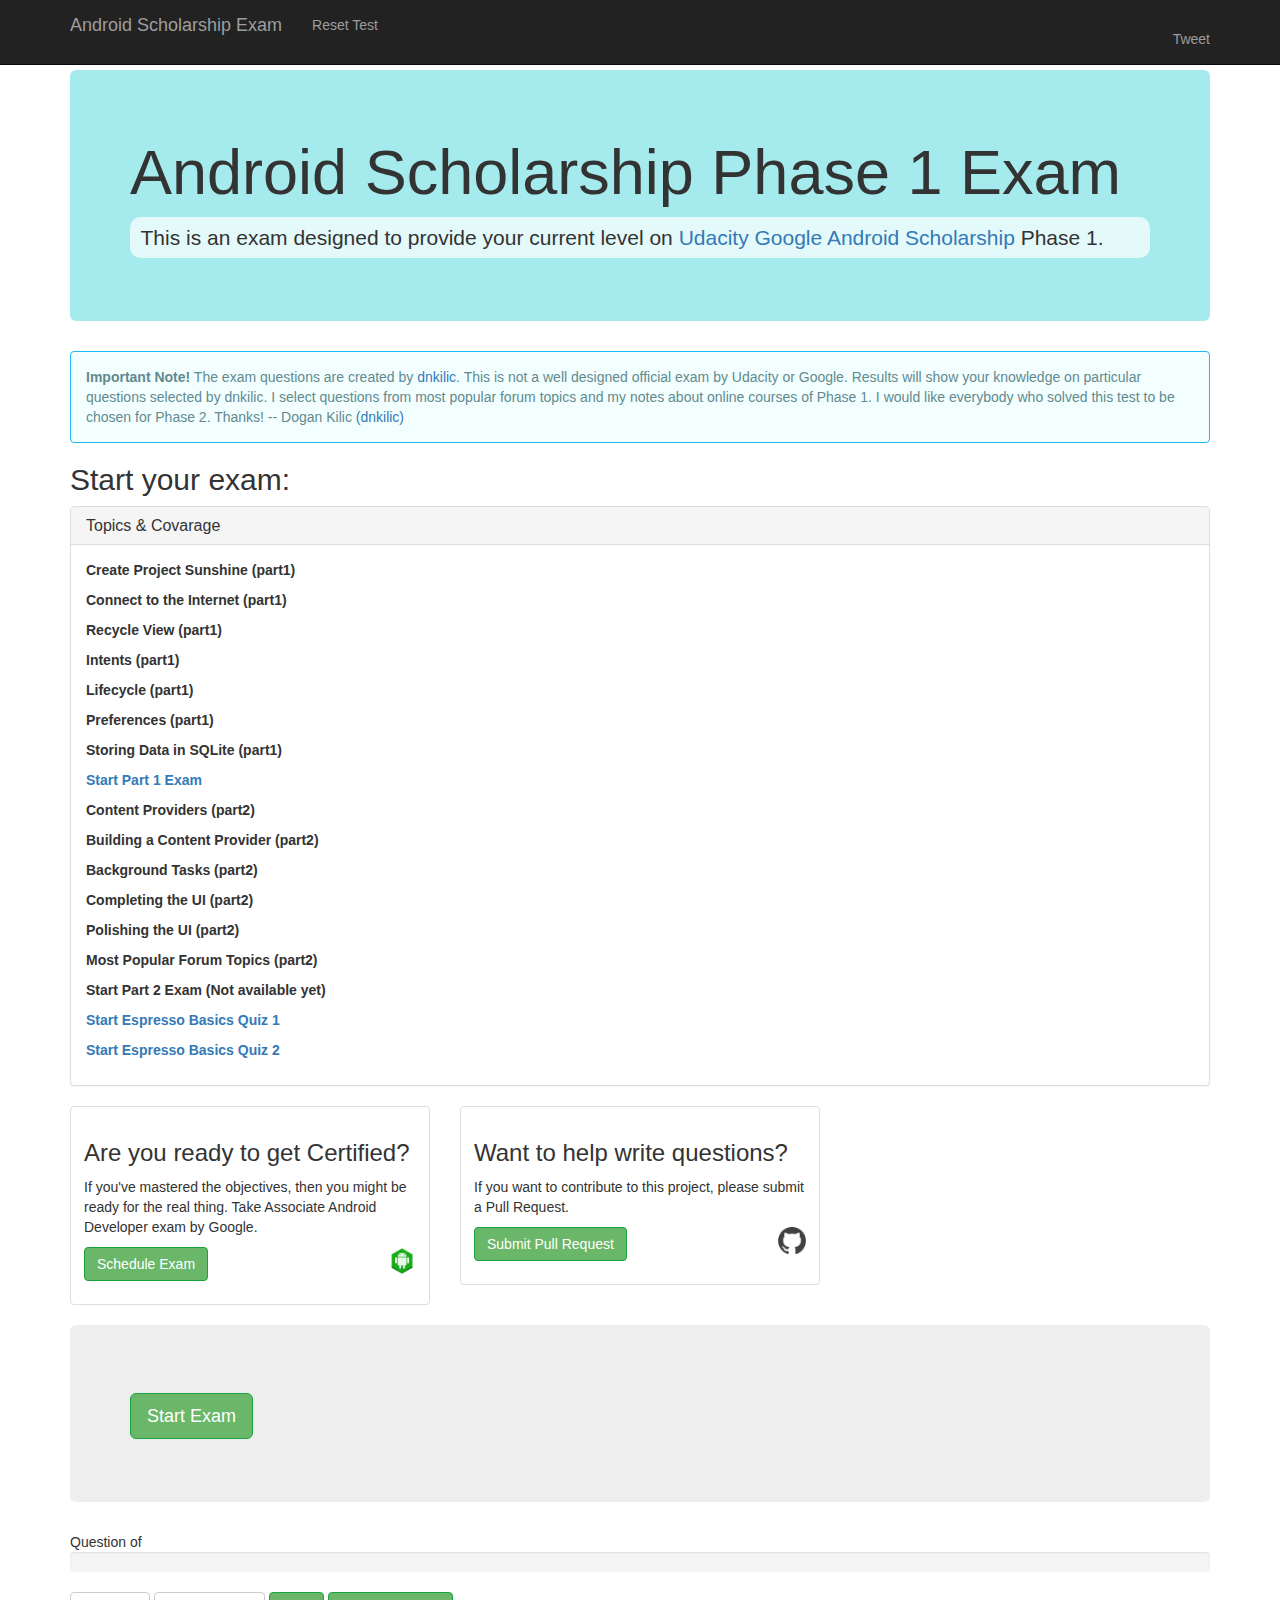
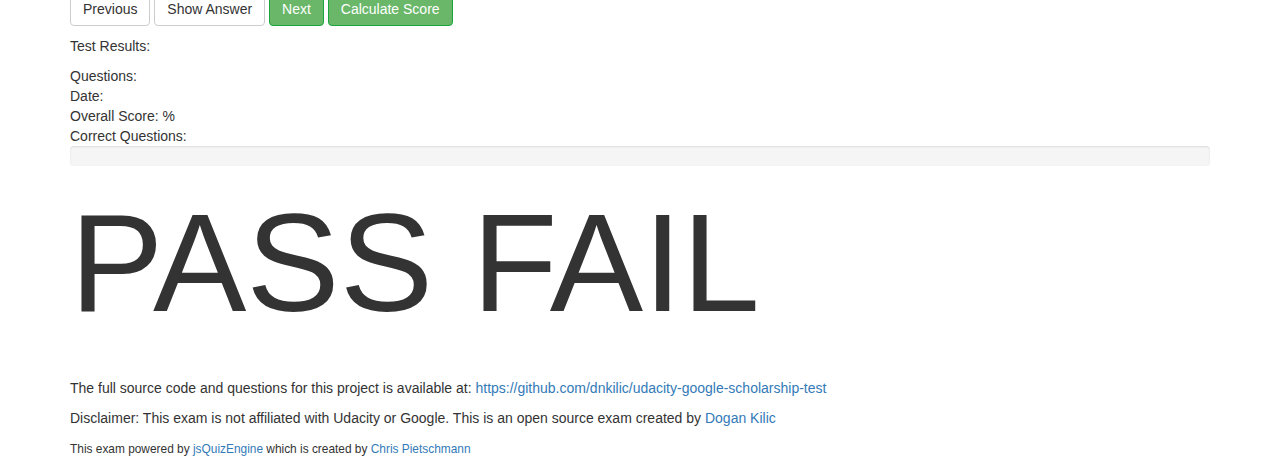
<file: index.html>
﻿<!--
// Copyright (c) 2017 Dogan Kilic https://github.com/dnkilic/
// Licensed under MIT License https://github.com/dnkilic/udacity-google-scholarship-test/LICENSE/blob/master/LICENSE
-->
<!DOCTYPE html>
<html xmlns="http://www.w3.org/1999/xhtml">
<head>
    <title>Udacity Google Android Scholarship Exam by dnkilic</title>

    <link rel="stylesheet" type="text/css" href="css/bootstrap.min.css" />
    <link rel="stylesheet" type="text/css" href="css/jsQuizEngine.css">
    <link rel="stylesheet" type="text/css" href="css/site.css">

    <script src="https://ajax.aspnetcdn.com/ajax/jQuery/jquery-1.11.2.js"></script>
    <script src="https://ajax.aspnetcdn.com/ajax/knockout/knockout-2.2.1.js"></script>
    <script src="https://ajax.aspnetcdn.com/ajax/bootstrap/3.3.4/bootstrap.min.js"></script>
    <script src="js/jsQuizEngine.js"></script>
    <script>
        var quizEngine = null;
        $(function () {
            var selectedQuiz = location.href;
			
			if (selectedQuiz.indexOf('?') > -1) {
			    selectedQuiz = selectedQuiz.substr(selectedQuiz.indexOf('?') + 1);
				if (selectedQuiz.indexOf('#') > -1) {
					selectedQuiz = selectedQuiz.substr(0, selectedQuiz.indexOf('#'));
				}
			} else {
				selectedQuiz = null;
			}

			if (selectedQuiz !== null) {
			    // fix referrals from Twitter and other services
			    if (isNaN(+selectedQuiz.substr(0, 1))) {
			        document.location = '?';
			    }
			}

			if (selectedQuiz) {
			    $('#titleScreen').hide();
			    $('#jsQuizEngine').show();
			    quizEngine = jsQuizEngine($('#jsQuizEngine'), { quizUrl: 'quiz/questions_' + selectedQuiz + '.htm' });
			} else {
			    $('#titleScreen').show();
			    $('#jsQuizEngine, #navbar-intest').hide();
			}
        });
    </script>
</head>
<body>
    <nav class="navbar navbar-inverse navbar-fixed-top">
        <div class="container">
            <div class="navbar-header">
                <a class="navbar-brand" href="?">Android Scholarship Exam</a>
                <button type="button" class="navbar-toggle collapsed" data-toggle="collapse" data-target="#navbar" aria-expanded="false" aria-controls="navbar">
                    <span class="sr-only">Toggle navigation</span>
                    <span class="icon-bar"></span>
                    <span class="icon-bar"></span>
                    <span class="icon-bar"></span>
                </button>
            </div>
            <div id="navbar" class="collapse navbar-collapse">
                <ul id="navbar-intest" class="nav navbar-nav">
                    <li><a href="#" onclick="location.reload()">Reset Test</a></li>
                </ul>
                <ul class="nav navbar-nav navbar-right social-nav">
                    <li>
                        <a href="https://twitter.com/share" class="twitter-share-button" data-url="https://dnkilic.github.io/udacity-google-scholarship-test/" data-via="dnkilic">Tweet</a>
                        <script>!function(d,s,id){var js,fjs=d.getElementsByTagName(s)[0],p=/^http:/.test(d.location)?'http':'https';if(!d.getElementById(id)){js=d.createElement(s);js.id=id;js.src=p+'://platform.twitter.com/widgets.js';fjs.parentNode.insertBefore(js,fjs);}}(document, 'script', 'twitter-wjs');</script>
                    </li>
                </ul>
            </div>
        </div>
    </nav>
    <section class="container">

        <div id="titleScreen">
            <div class="jumbotron">
                <h1>Android Scholarship Phase 1 Exam</h1>
                <p>
                    This is an exam designed to provide your current level on <a href="https://www.udacity.com/google-scholarships">Udacity Google Android Scholarship</a> Phase 1.
                </p>
            </div>

            <div class="alert alert-info" role="alert"><strong>Important Note!</strong> The exam questions are created by <a href="https://github.com/dnkilic">dnkilic</a>. This is not a well designed official exam by Udacity or Google. Results will show your knowledge on particular questions selected by dnkilic. I select questions from most popular forum topics and my notes about online courses of Phase 1. I would like everybody who solved this test to be chosen for Phase 2. Thanks! -- Dogan Kilic <a href="https://github.com/dnkilic">(dnkilic)</a></div>

            <h2>Start your exam:</h2>
            <div id="objaccordian" class="panel-group" role="tablist" aria-multiselectable="true">
                <div class="panel panel-default">
                    <div class="panel-heading" role="tab" id="headingObj2">
                        <h4 class="panel-title">
                            <a class="collapsed" data-toggle="collapse" data-parent="#accordion" href="#collapseObj2" aria-expanded="false" aria-controls="collapseObj2">
                                Topics & Covarage
                            </a>
                        </h4>
                    </div>
                    <div id="collapseObj2" class="panel-collapse collapse in" role="tabpanel" aria-labelledby="headingObj2">
                        <div class="panel-body">
                             <p><strong>
                                Create Project Sunshine (part1)<br />
                          </strong>  </p>
                            <p><strong>
                                Connect to the Internet (part1)<br />
                          </strong>  </p>
                            <p><strong>
                                Recycle View (part1)<br/>
                          </strong>  </p>
                            <p><strong>
                                Intents (part1)<br/>
                          </strong>  </p>
                            <p><strong>
                                Lifecycle (part1)<br/>
                          </strong>  </p>
                            <p><strong>
                                Preferences (part1)<br/>
                           </strong> </p>
                            <p><strong>
                                Storing Data in SQLite (part1)<br/>
                           </strong> </p>
                            <p><strong>
                                <a href="?2.1">Start Part 1 Exam</a><br />
                           </strong> </p>
                            <p><strong>
                                Content Providers (part2)</br>
                           </strong> </p>
                    <p><strong>
                                Building a Content Provider (part2)</br>
                          </strong>  </p>
               <p><strong>
                                Background Tasks (part2)</br>
                           </strong> </p>
     <p><strong>
                                Completing the UI (part2)</br>
                         </strong>   </p>
  <p><strong>
                                Polishing the UI (part2)</br>
                          </strong>  </p>
 <p><strong>
                                Most Popular Forum Topics (part2)</br>
                         </strong>   </p>
<p><strong>
                               Start Part 2 Exam (Not available yet)<br />
                           </strong> </p>
<p><strong>
                                <a href="?2.2">Start Espresso Basics Quiz 1</a><br />
                           </strong> </p>

<p><strong>
                                <a href="?2.3">Start Espresso Basics Quiz 2</a><br />
                           </strong> </p>
                        </div>
                    </div>
                </div>
			</div>

            <div class="row">
                <div class="col-sm-6 col-md-4">
                    <div class="thumbnail">
                        <div class="caption">
                            <h3>Are you ready to get Certified?</h3>
                            <p>If you've mastered the objectives, then you might be ready for the real thing. Take Associate Android Developer exam by Google.</p>
                            <a href="https://developers.google.com/training/certification/associate-android-developer/" target="_blank"><img src="images/android-logo.png" style="float: right; width: 2em;" /></a>
                            <p><a href="https://developers.google.com/training/certification/associate-android-developer/" target="_blank" role="button" class="btn btn-primary">Schedule Exam</a></p>
                        </div>
                    </div>
                </div>
                <div class="col-sm-6 col-md-4">
                    <div class="thumbnail">
                        <div class="caption">
                            <h3>Want to help write questions?</h3>
                            <p>If you want to contribute to this project, please submit a Pull Request.</p>
                            <a href="https://github.com/dnkilic/udacity-google-scholarship-test" target="_blank"><img src="images/github-logo.png" style="float: right; width: 2em;" /></a>
                            <p><a href="https://github.com/dnkilic/udacity-google-scholarship-test/pulls" target="_blank" role="button" class="btn btn-primary">Submit Pull Request</a></p>
                        </div>
                    </div>
                </div>
            </div>
        
        </div>

        <div id="jsQuizEngine">
            <section id="title" data-bind="visible: !quizStarted()">
                <div class="jumbotron">
                    <h1 data-bind="text: quizTitle"></h1>
                    <h2 data-bind="text: quizSubTitle"></h2>
                    <p><button class="btn btn-primary btn-lg" data-bind="click: startQuiz">Start Exam</button></p>
                </div>
            </section>
            <section class="quiz" data-bind="visible: quizStarted() && !quizComplete()">
                <h5 data-bind="text: quizTitle"></h5>
                <h3 data-bind="text: quizSubTitle"></h3>
                <div>Question <span data-bind="text: currentQuestionIndex"></span> of <span data-bind="text: questionCount"></span></div>
                <div class="progress">
                    <div class="progress-bar" role="progressbar" aria-valuenow="0" aria-valuemin="0" aria-valuemax="100" data-bind="attr: { 'aria-valuenow': currentProgress }, style: { width: currentProgress() + '%' }"></div>
                </div>
                <div class="question-pool"></div>
                <button class="btn btn-default" data-bind="click: movePreviousQuestion, disable: currentQuestionIsFirst">Previous</button>
                <button class="btn btn-default" data-bind="click: showCurrentQuestionAnswer">Show Answer</button>
                <button class="btn btn-primary" data-bind="click: moveNextQuestion, disable: currentQuestionIsLast, visible: !currentQuestionIsLast()">Next</button>
                <button class="btn btn-primary" data-bind="click: calculateScore, visible: currentQuestionIsLast">Calculate Score</button>
            </section>
            <section class="score" data-bind="visible: quizComplete">
                <h5 data-bind="text: quizTitle"></h5>
                <h3 data-bind="text: quizSubTitle"></h3>
                <p>Test Results:</p>
                <div>Questions: <span data-bind="text: questionCount"></span></div>
                <div>Date: <span data-bind="text: calculatedScoreDate"></span></div>
                <div>Overall Score: <span data-bind="text: calculatedScore"></span>%</div>
                <div>Correct Questions: <span data-bind="text: totalQuestionsCorrect"></span></div>
                <div class="progress">
                    <div class="progress-bar" role="progressbar" aria-valuenow="0" aria-valuemin="0" aria-valuemax="100" data-bind="attr: { 'aria-valuenow': calculatedScore }, style: { width: calculatedScore() + '%' }, css: { 'progress-bar-success': quizPassed, 'progress-bar-danger': !quizPassed() }"></div>
                </div>
                <div class="pass-indicator">
                    <h1 data-bind="css: { 'text-success': quizPassed, 'text-danger': !quizPassed() }">
                        <span data-bind="visible: quizPassed">PASS</span>
                        <span data-bind="visible: !quizPassed()">FAIL</span>
                    </h1>
                </div>
            </section>
        </div>
    </section>
    <footer class="container">
		<p>The full source code and questions for this project is available at: <a href="http://github.com/">https://github.com/dnkilic/udacity-google-scholarship-test</a></p>
        <p>Disclaimer: This exam is not affiliated with Udacity or Google. This is an open source exam created by <a href="https://github.com/dnkilic">Dogan Kilic</a></p>
		<p><small>This exam powered by <a href="https://github.com/crpietschmann/jsQuizEngine">jsQuizEngine</a> which is created by <a href="http://buildazure.com">Chris Pietschmann</a></small></p>
    </footer>
</body>
</html>
</file>
<file: css/jsQuizEngine.css>
﻿body {
  padding-top: 5em;
}
footer {
  margin-top: 2em;
}
.question-pool {
  margin-bottom: 1em;
}
.question-pool .question .text {
  margin-bottom: 0.75em;
}
.question-pool .question label.answer {
  display: block;
  font-weight: normal;
  margin: 0;
  padding: 0.75em;
  border-bottom: dashed 0.1em transparent;
  border-top: dashed 0.1em transparent;
}
.question-pool .question label.answer > input {
  display: inline-block;
  float: left;
  margin-right: 0.5em;
}
.question-pool .question label.answer > div {
  display: inline-block;
}
.question-pool .question label.answer.nth-child(1) {
  border-top: dashed 0.1em transparent;
}
.question-pool .question .answer[data-correct].highlight {
  background-color: rgba(70, 197, 65, 0.35);
  border-color: #008000;
}
.question-pool .question .answer:hover {
  background-color: rgba(173, 216, 230, 0.1);
}
.question-pool .question .description {
  display: none;
  margin-top: 1em;
}
.score .pass-indicator h1 {
  font-size: 10em;
}
/*# sourceMappingURL=jsQuizEngine.css.map */
</file>
<file: css/site.css>
body {
}

.question-pool .question .description img {
    width: 100%;
}

.social-nav .twitter-share-button {
    margin-top: 1em;
}

#navbar.in .social-nav .twitter-share-button {
    margin-left: 1em;
}

#jsQuizEngine > .quiz > h3, #jsQuizEngine > .score > h3 {
    margin-top: 0;
}
#jsQuizEngine > .quiz > h5, #jsQuizEngine > .score > h5 {
    margin-bottom: 0.25em;
}

#titleScreen > .jumbotron {
    background: #a5eaec  no-repeat;
}

#titleScreen > .jumbotron p {
    background: rgba(255, 255, 255, 0.7);
    padding: 0.25em 0.5em;
    border-radius: 0.5em;
}
</file>
